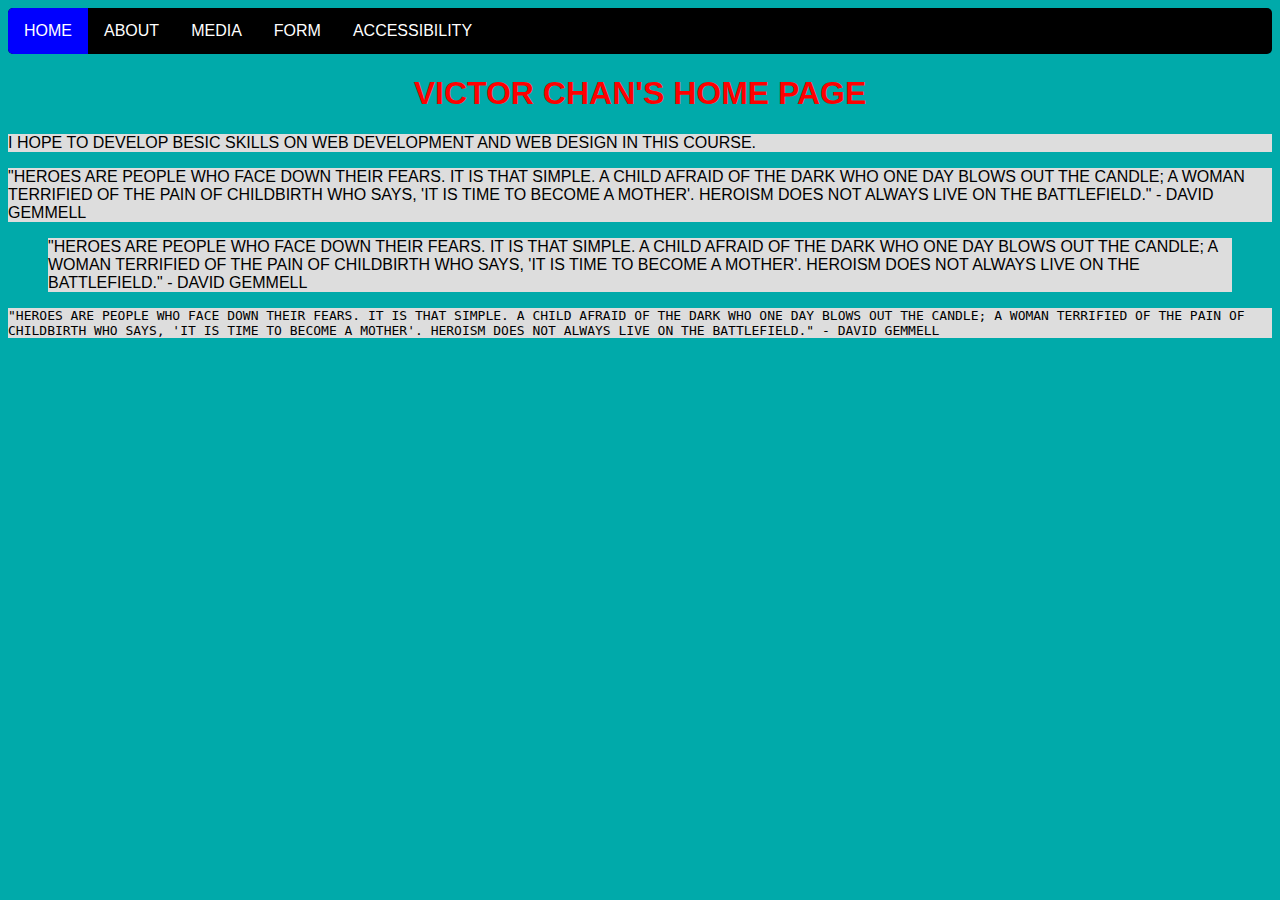
<file: index.html>
<!DOCTYPE html>
<html>
    <head>
        <title>First Page</title>
        <meta charset="utf-8">
        <meta name="Victor Chan" content="Linus Torvalds">
        <link rel="stylesheet" type="text/css" href="style.css">
        <meta name="viewport" content="width=device-width, initial-scale=1.0">
    </head>
    <body>
        <nav role="menubar">
            <ul role="menu">
                <li role="menuitem"><a class="active" href="#">Home</a></li>
                <li role="menuitem"><a href="about.html">About</a></li>
                <li role="menuitem"><a href="media.html">Media</a></li>
                <li role="menuitem"><a href="form.php">Form</a></li>
                <li role="menuitem"><a href="accessibility.html">Accessibility</a></li>
            </ul>
        </nav>
        <main>
            <!--Student name: Victor Chan
                Student number: 301307184-->
            <h1>Victor Chan's Home Page</h1>
            <p>I hope to develop besic skills on web development and web design in this course.</p>
            <p>"Heroes are people who face down their fears. It is that simple. A child afraid of the dark who one day blows out the candle; a woman terrified of the pain of childbirth who says, 'It is time to become a mother'. Heroism does not always live on the battlefield." - David Gemmell</p>
            <blockquote>"Heroes are people who face down their fears. It is that simple. A child afraid of the dark who one day blows out the candle; a woman terrified of the pain of childbirth who says, 'It is time to become a mother'. Heroism does not always live on the battlefield." - David Gemmell</blockquote>
            <pre>"Heroes are people who face down their fears. It is that simple. A child afraid of the dark who one day blows out the candle; a woman terrified of the pain of childbirth who says, 'It is time to become a mother'. Heroism does not always live on the battlefield." - David Gemmell</pre>
        </main>
    </body>
</html>
</file>
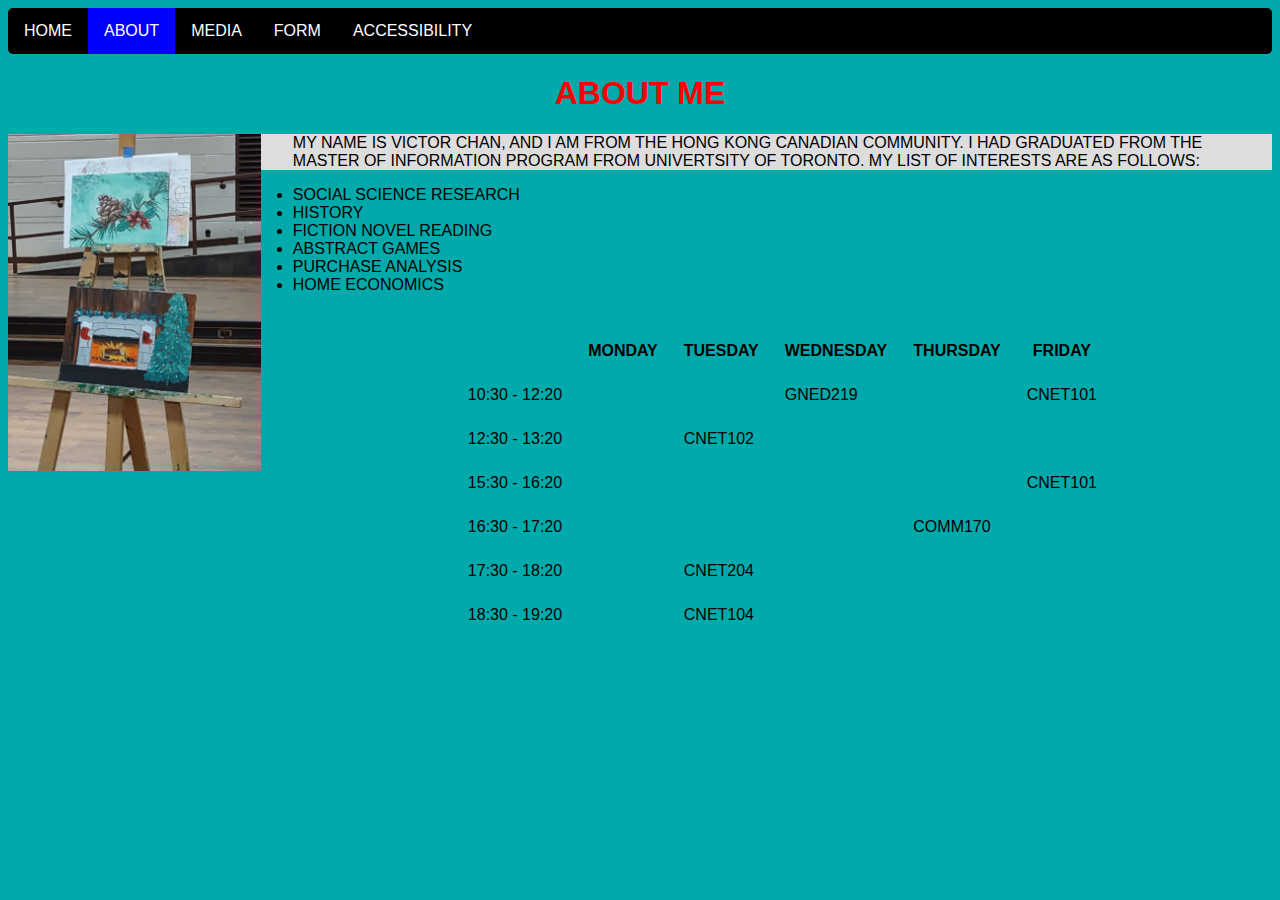
<file: about.html>
<!DOCTYPE html>
<html>
    <head>
        <title>About Me</title>
        <meta charset="utf-8">
        <meta name="viewport" content="width=device-width, initial-scale=1.0">
        <meta name="Victor Chan" content="Linus Torvalds">
        <link rel="stylesheet" type="text/css" 
            href="style.css">
        <!--Author's name is Victor Chan and student number is 301307184-->
    </head>
    <body>
        <nav role="menubar">
            <ul role="menu">
                <li role="listitem"><a href="index.html">Home</a></li>
                <li role="listitem"><a class="active" href="#">About</a></li>
                <li role="listitem"><a href="media.html">Media</a></li>
                <li role="listitem"><a href="form.php">Form</a></li>
                <li role="listitem"><a href="accessibility.html">Accessibility</a></li>
            </ul>
        </nav>
        <main>
            <h1>About Me</h1>
            <img src="images/VictorYeungCanvas.jpg" alt="Canvas Drawing by Victor's Family">
            <p id="about">
                My name is Victor Chan, and I am from the Hong Kong Canadian community. 
                I had graduated from the Master of Information program from Univertsity of Toronto.
                My list of interests are as follows:
            </p>
            <ul role="list">
                <li role="listitem">Social Science Research</li>
                <li role="listitem">History</li>
                <li role="listitem">Fiction Novel Reading</li>
                <li role="listitem">Abstract Games</li>
                <li role="listitem">Purchase Analysis</li>
                <li role="listitem">Home Economics</li>
            </ul>
            <br>
            <table role="grid">
                <tr>
                    <th></th>
                    <th>Monday</th>
                    <th>Tuesday</th>
                    <th>Wednesday</th>
                    <th>Thursday</th>
                    <th>Friday</th>
                </tr>
                <tr>
                    <td>10:30 - 12:20</td>
                    <td></td>
                    <td></td>
                    <td>GNED219</td>
                    <td></td>
                    <td>CNET101</td>
                </tr>
                <tr>
                    <td>12:30 - 13:20</td>
                    <td></td>
                    <td>CNET102</td>
                    <td></td>
                    <td></td>
                    <td></td>
                </tr>
                <tr>
                    <td>15:30 - 16:20</td>
                    <td></td>
                    <td></td>
                    <td></td>
                    <td></td>
                    <td>CNET101</td>
                </tr>
                <tr>
                    <td>16:30 - 17:20</td>
                    <td></td>
                    <td></td>
                    <td></td>
                    <td>COMM170</td>
                    <td></td>
                </tr>
                <tr>
                    <td>17:30 - 18:20</td>
                    <td></td>
                    <td>CNET204</td>
                    <td></td>
                    <td></td>
                    <td></td>
                </tr>
                <tr>
                    <td>18:30 - 19:20</td>
                    <td></td>
                    <td>CNET104</td>
                    <td></td>
                    <td></td>
                    <td></td>
                </tr>
            </table>
        </main>
    </body>
</html>
</file>
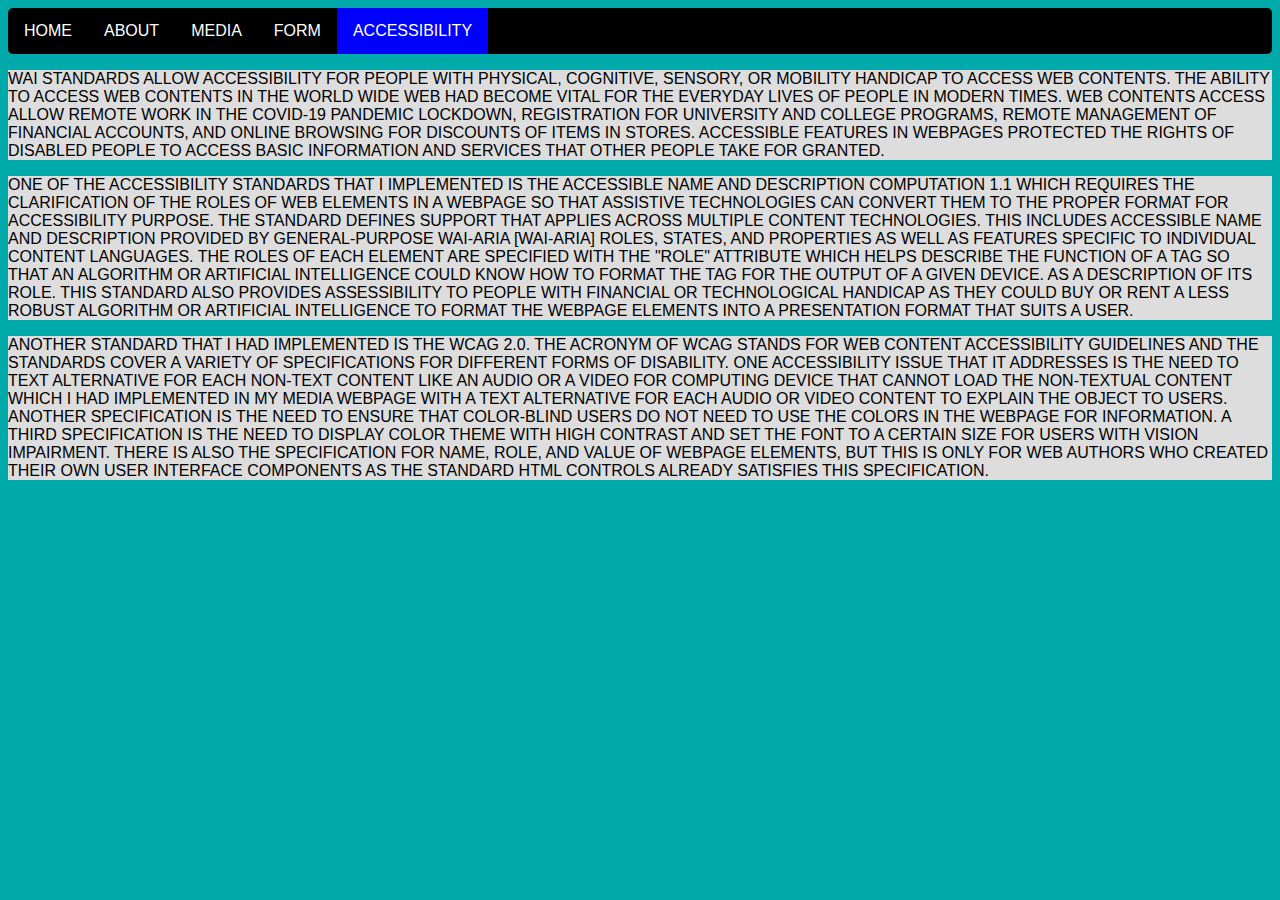
<file: accessibility.html>
<!DOCTYPE html>
<html>
    <head>
        <title>First Page</title>
        <meta charset="utf-8">
        <meta name="viewport" content="width=device-width, initial-scale=1.0">
        <meta name="Victor Chan" content="Linus Torvalds">
        <link rel="stylesheet" type="text/css" 
            href="style.css">
        <!--Author's name is Victor Chan and student number is 301307184-->
    </head>
    <body>
        <nav>
            <ul>
                <li><a href="index.html">Home</a></li>
                <li><a href="about.html">About</a></li>
                <li><a href="media.html">Media</a></li>
                <li><a href="form.html">Form</a></li>
                <li><a class="active" href="#">Accessibility</a></li>
            </ul>
        </nav>
        <main>
            <p>WAI standards allow accessibility for people with physical, cognitive, sensory, or mobility handicap to access web contents. The ability to access web contents in the world wide web had become vital for the everyday lives of people in modern times. Web contents access allow remote work in the COVID-19 pandemic lockdown, registration for university and college programs, remote management of financial accounts, and online browsing for discounts of items in stores. Accessible features in webpages protected the rights of disabled people to access basic information and services that other people take for granted.  
            </p>
            <p>One of the accessibility standards that I implemented is the Accessible Name and Description Computation 1.1 which requires the clarification of the roles of web elements in a webpage so that assistive technologies can convert them to the proper format for accessibility purpose. The standard defines support that applies across multiple content technologies. This includes accessible name and description provided by general-purpose WAI-ARIA [WAI-ARIA] roles, states, and properties as well as features specific to individual content languages. The roles of each element are specified with the "role" attribute which helps describe the function of a tag so that an algorithm or artificial intelligence could know how to format the tag for the output of a given device. as a description of its role. This standard also provides assessibility to people with financial or technological handicap as they could buy or rent a less robust algorithm or artificial intelligence to format the webpage elements into a presentation format that suits a user.
            </p>
            <p>Another standard that I had implemented is the WCAG 2.0. The acronym of WCAG stands for Web Content Accessibility Guidelines and the standards cover a variety of specifications for different forms of disability. One accessibility issue that it addresses is the need to text alternative for each non-text content like an audio or a video for computing device that cannot load the non-textual content which I had implemented in my Media webpage with a text alternative for each audio or video content to explain the object to users. Another specification is the need to ensure that color-blind users do not need to use the colors in the webpage for information. A third specification is the need to display color theme with high contrast and set the font to a certain size for users with vision impairment. There is also the specification for name, role, and value of webpage elements, but this is only for web authors who created their own user interface components as the standard HTML controls already satisfies this specification.
            </p>
        </main>
    </body>
<html>
</file>
<file: style.css>
/* Victor Chan 301307184 */
body {
    background-color: #00aaaa;
    color: #000000;
    font-family: Verdana, Geneva, Tahoma, sans-serif;
    text-transform: uppercase;
}

pre {
    white-space: pre-wrap;
}

h1 {
    text-align: center;
    text-transform: uppercase;
    color: #ff0000;
}

p, blockquote, pre {
    background-color: #dddddd;
}

/* start navigation */

nav ul {
    list-style-type: none;
    padding: 0px 0px;
    margin: 0px 0px 0px 0px;
    overflow: hidden;
    background-color: #000000;
    border-radius: 5px;
}

nav ul li {
    float: left;
}

nav ul li a {
    display: block;
    color: #ffffff;
    text-align: center;
    padding: 14px 16px;
    text-decoration: none;
}

nav ul li a:hover:not(.active) {
    background-color: #ffff00;
    color: #000;
}

nav ul li a.active {
    background-color: #0000ff;
    color: #ffffff;
}

nav ul li.right {
    float: right;
}

@media screen and (max-width: 600px){
    nav ul li.right,
    nav ul li {float: none;}
}

/* end navigation */

/* Lab 8 */

img {
    width: 20%;
    height: auto;
    float: left;
    margin-right: 2em;
}

p#about {margin-left: 5em;}

table {
    margin-left: auto;
    margin-right: auto;
}

th, td {
    border: .25em dashed #00aaaa;
    padding: .5em;
}
</file>
